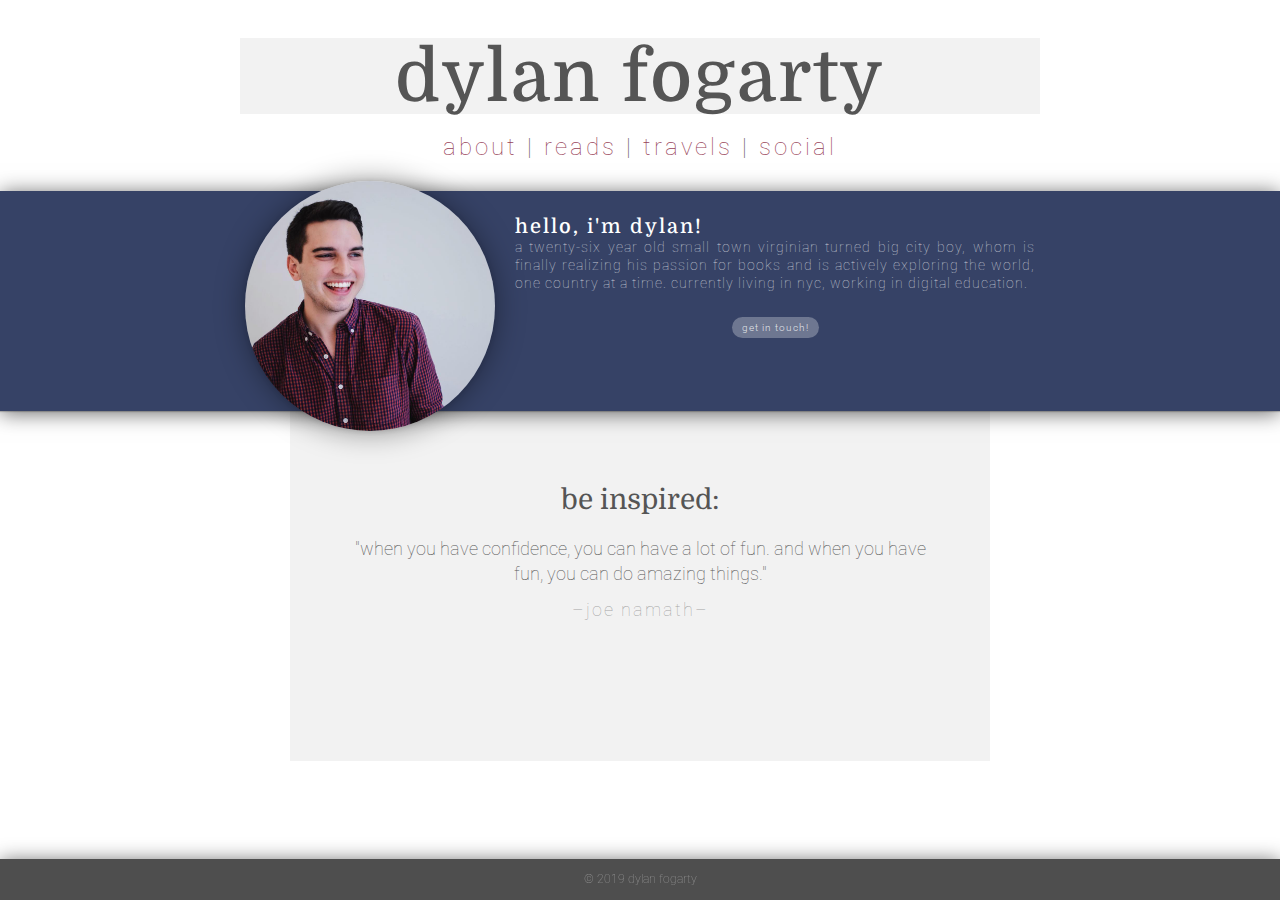
<file: index.html>
<!DOCTYPE html>
<html lang="en">
  <head>
    <meta charset="utf-8">
    <meta name="viewport" content="width=device-width, initial-scale=1.0, maximum-scale=1.0, user-scalable=no"> 

    <!-- add more meta data here -->

    <title>dylan fogarty – reader, traveler, professional</title>

    <!-- link styling -->
    <link href="bootstrap.css" rel="stylesheet">
    <link href="style.css" rel="stylesheet">
    <link href="https://fonts.googleapis.com/css?family=Roboto:100,300,400,500,400i|Domine|Satisfy" rel="stylesheet">

    <!-- remove scrolling in iframe -->
    <script>
      function resizeIframe(obj) {
        obj.style.height = obj.contentWindow.document.body.scrollHeight + 'px';
      }
    </script>
  </head>

  <body>
    <div id="col-1 header" class="header">
      <h1><a href="#" id="link_quotes">Dylan Fogarty</a></h1>
      <div id="menu" class="menu">
        <h2><a href="#" id="link_about">About</a> | 
        <a href="#" id="link_reads">Reads</a> | 
          <a href="#" id="link_travels">Travels</a> | 
          <a href="#" id="link_social">Social</a></h2>
      </div>
    </div>

    <div class="main">
      <div class="row">
      <div class="contain">
        <div class="headshot">
          <img src="headshot.jpg">
        </div>
          <h3>Hello, I'm Dylan!</h3>
        <p>A twenty-six year old small town Virginian turned big city boy, whom is finally realizing his passion for books and is actively exploring the world, one country at a time. Currently living in NYC, working in digital education.</p>
        <center><a href="https://www.linkedin.com/in/dylanfogarty/" target="_blank">Get in touch!</a></center>
        </div>
      </div>
    </div>


    <!-- content box -->
    <div id="content" class="content">
      
      <!-- quotes -->
      <div id="quotes"> 
        <h4>Be inspired:</h4>
        <p id="quote">Quote here.</p>
        <p id="author">Author here.</p>
      </div>
      

      <!-- about me -->
      <div id="about"> 
        <h4>About Me:</h4>
        <p>After earning a Bachelor’s Degree in Biology & Economics and a Master’s Degree in Marketing & Management at the University of Virginia, I relocated from my home state of Virginia to experience the start-up world in New York City with Decoded.</p> 
        <p> At Decoded, I collaborate with global Fortune 500 clients in order to understand their business objectives and the problems they are currently facing when preparing their most valuable asset, their people, for the future of work. </p> 
      </div>

      <!-- my reads -->
      <div id="reads"> 
        <h4>My reads:</h4>
        <p>Reads here.</p> 
      </div>
      
      <!-- my travels -->
      <div id="travels"> 
        <h4>My travel:</h4>
        <p>Travel here.</p> 
      </div>
      
      <!-- my social -->
      <div id="social"> 
        <h4>Follow me:</h4>
        <p>Social here.</p> 
      </div>
    </div>


    <!-- footer box -->
    <div id="footer" class="footer">
      
      &copy; 2019 dylan fogarty
    </div>


    <!-- javascript code to load last-->
    <script src="https://ajax.googleapis.com/ajax/libs/jquery/2.1.1/jquery.min.js"></script>
    <script src="script.js"></script>
    <script src="quotes.js"></script>
  </body>
</html>
</file>
<file: style.css>
html {
  height: 100%;
}

body {
  background-color: rgba(0, 0, 0, 0);
  font-family: 'Roboto', sans-serif;
  font-weight: 100;
  color: rgb(85, 85, 85);
  text-transform: lowercase;
  text-align: center;
}

p {
  font-size: 14px;
}

h1, h3, h4 {
  font-family: "Domine";
}

h4 {
  font-size: 20px;
  font-weight: 300;
}

p#author {
  color: rgba(85, 85, 85, 0.5);
  font-size: 10px;
  letter-spacing: 2px;
}

/* header box */
.header {
  text-align: center;
  margin: auto;
  padding-top: 3%;
  width: 100%;
  background: rgb(255, 255, 255);
  padding-bottom: 10px;
}

.header h1 {
  letter-spacing: -2px;
  color: rgb(85, 85, 85);
  background: rgba(0,0,0,0.05);
  font-size: 46px;
  padding-bottom: 10px;
  height: 48px;
  margin: auto;
}

.header h1 a {
  color: rgb(85, 85, 85);
  background: rgba(0,0,0,0.00);
  text-decoration: none;
}

.header h2 {
  font-family: 'Roboto', sans-serif;
  font-size: 16px;
  font-weight: 100;
  letter-spacing: 1px;
  color: rgb(85, 85, 85);
}

.menu a {
  color: rgb(151, 63, 88);
}

.menu a:hover {
  color: rgb(151, 63, 88);
  font-size: 14px;
  background-color: rgba(0,0,0,0.05);
  padding: 2px;
  text-decoration: none;
  font-weight: 300;
  letter-spacing: 2px;
  text-transform: uppercase;
}

/* main box */
.main {
  width: 100%;
  height: 100%;
  background: rgba(32, 46, 85, 0.9);
  padding-top: 5px;
  padding-bottom: 15px;
  text-align: justify;
  color: rgb(255, 255, 255);
  box-shadow: 0 1px 1px 0 rgba(0, 0, 0, 0.2), 0 2px 20px 0 rgba(0, 0, 0, 0.6);
  vertical-align: center;
} 

.main h3 {
  color: rgb(255, 255, 255);
  font-size: 20px;
  letter-spacing: 2px;
  margin-bottom: 0px;
}

.main p {
  font-size: 14px;
  letter-spacing: 1px;
  color: rgb(195, 199, 210);
  line-height: 18px;
}

/* containing headshot & bio */
.contain {
  width: 80%;
  margin: auto;
}

.contain a {
  background: rgba(195, 199, 210, 0.4);
  border-radius: 20px;
  padding: 5px 10px 5px 10px;
  color: rgba(255, 255, 255, 0.8);
  font-weight: 300;
  border: none;
  letter-spacing: 1px;
  font-size: 10px;
}

.contain a:hover {
  background: rgba(151, 63, 88, 0.7);
  text-decoration: none;
  border-radius: 20px;
  color: rgba(255, 255, 255, 1);
  font-weight: 300;
}

/* headshot box */
.headshot {
  float: left;
  margin-top: -20px;
  text-align: center;
  padding: 10px 10px 0px 0px;
}

.headshot img {
  width: 75px;
  border-radius: 50%;
  box-shadow: 0 1px 5px 0 rgba(0, 0, 0, 0.1), 0 1px 30px 0 rgba(0, 0, 0, 0.4);
}

/* bio box */
.bio {
  height: 190px;
  padding-left: 20px;
  align-content: center;
  overflow: hidden;
  display: table-cell;
  vertical-align: middle;
}

/* content box */
.content {
  background-color: rgba(0,0,0,0.05);
  height: 100%;
  width: 70%;
  padding: 5% 5% 10% 5%;
  margin: auto;
  bottom: 0px;
  -webkit-box-flex: 1; /* OLD - iOS 6-, Safari 3.1-6 */
  -moz-box-flex: 1; /* OLD - Firefox 19- */
  -webkit-flex: 1; /* Chrome */
  -ms-flex: 1; /* IE 10 */
  flex: 1; /* NEW, */}

iframe {
  border: 0px;
  width: 100%;
}


/* footber box */
.footer {
  background: rgba(47, 47, 47, 0.85);
  padding-top: 6px;
  padding-bottom: 3px;
  text-align: center;
  font-size: 10px;
  color: rgba(255, 255, 255, 0.4);
  box-shadow: 0 5px 1px 0 rgba(0, 0, 0, 0.2), 0 2px 20px 0 rgba(0, 0, 0, 0.6);
  position: fixed;
  bottom: 0px;
  width: 100%;
}

@media only screen and (min-width: 600px) {
  /* for tablets: */
  h4 {
    font-size:  28px;
    padding-bottom: 10px;
  }
  p {
    font-size:  18px;
    font-size-adjust: auto;
  }
  p#author {
    font-size: 18px;
  }
  .header {
    padding-bottom: 20px;
    width: 85%;
  }
  .header h1 {
    height: 76px;
    max-width: 800px;
  }
  .header h1 a {
    font-size: 72px;
    letter-spacing: 2px;
  }
  .header h2 {
    font-size: 24px;
    letter-spacing: 3px;
  }
  .menu a:hover {
    font-size: 20px;
  }
  .main {
    height: 220px;
    vertical-align: middle;
  }
  .contain {
    max-width: 790px;
  }
  .headshot {
    margin-right: 10px;
  }
  .headshot img {
    width: 250px;
    margin-top: -25px;
  }
  .content {
    max-width: 700px;
    margin: auto;
  }
  .footer {
    padding-top: 12px;
    padding-bottom: 12px;
    font-size: 12px;  
  }
}

@media only screen and (min-width: 950px) {
  /* for tablets: */
  .main {
    font-size:  28px;
    font-size-adjust: auto;
  }
</file>
